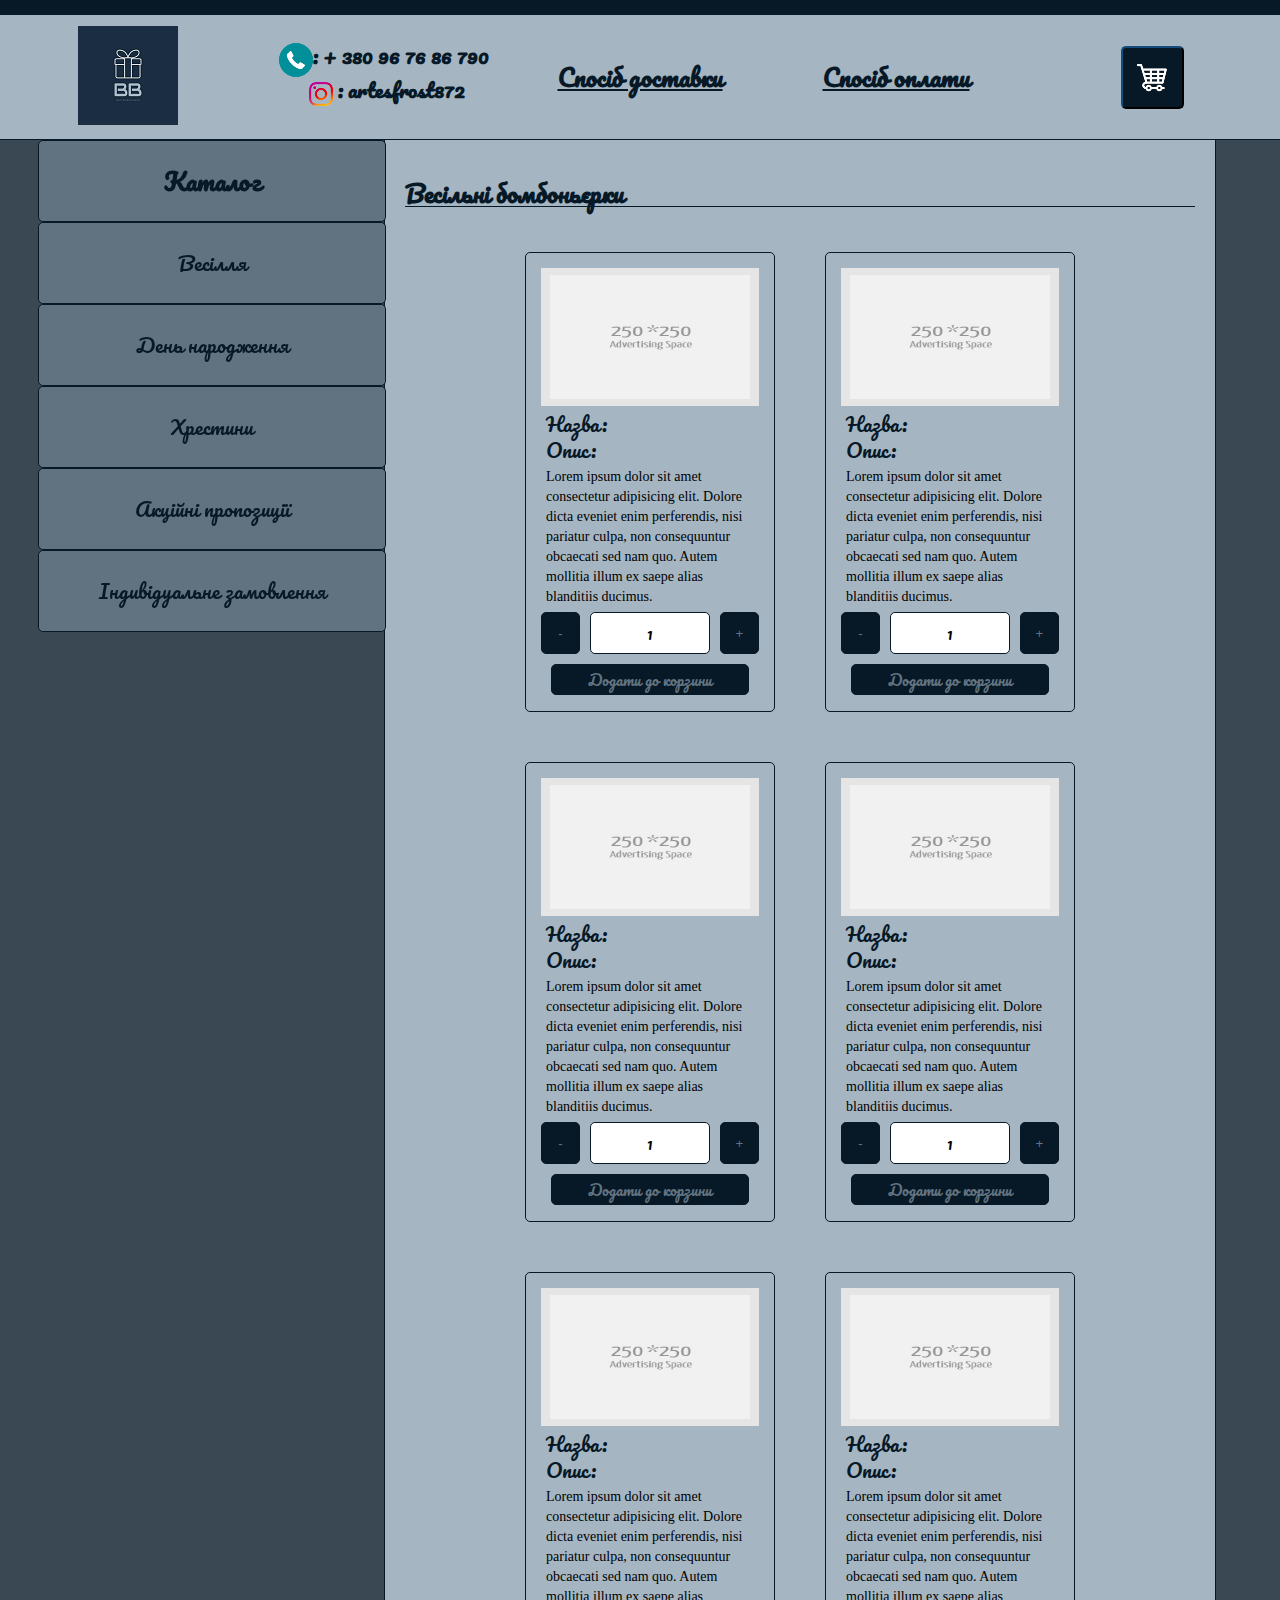
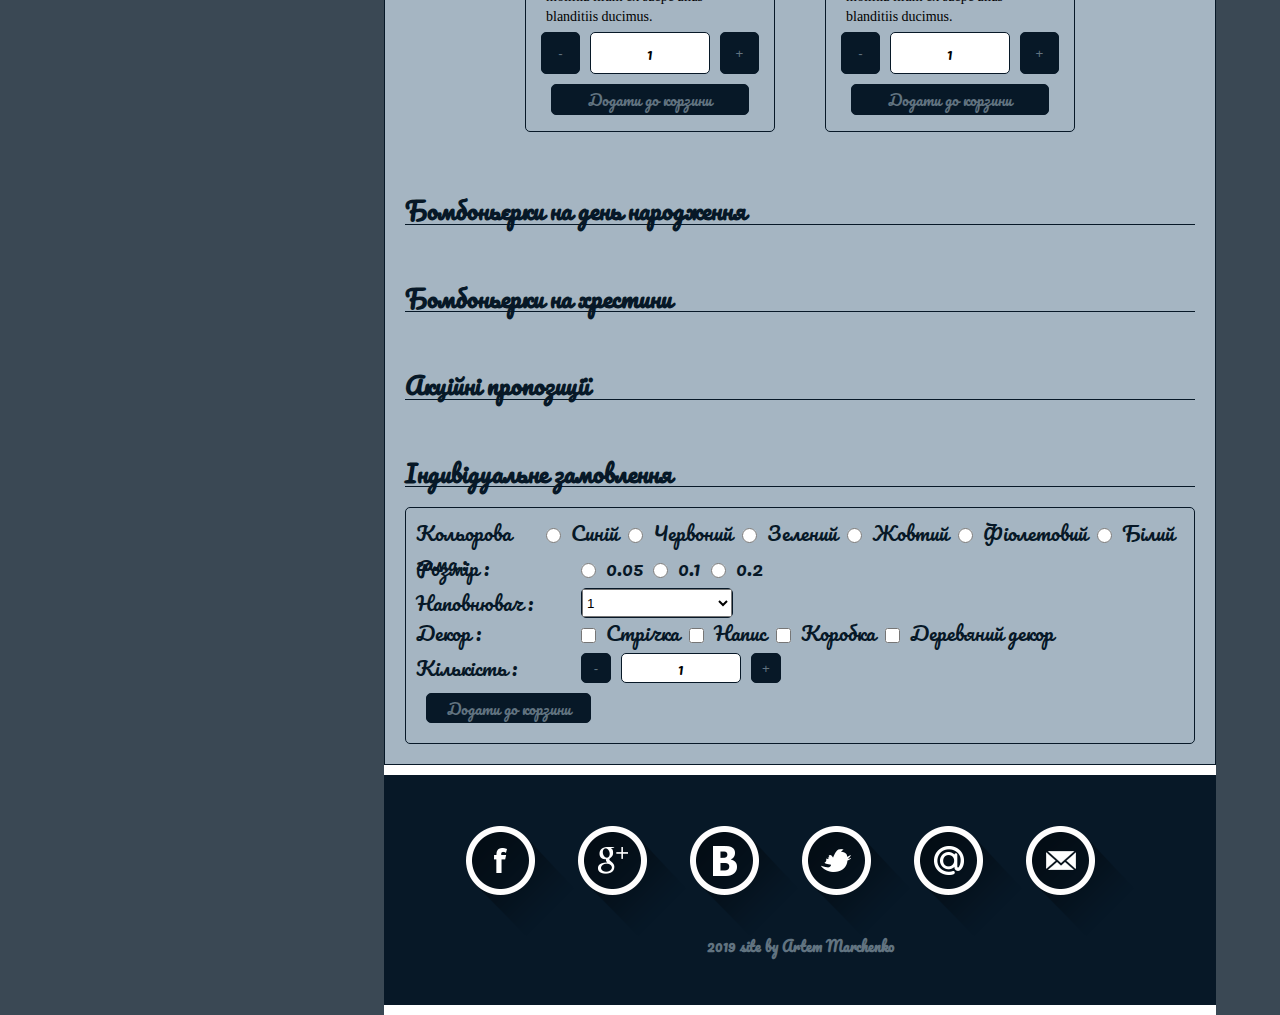
<file: my_hw/index1.html>
<!DOCTYPE html>
<html lang="en">
<head>
    <meta charset="UTF-8">
    <title>My shop</title>
    <link rel="stylesheet" href="css/reset.css">
    <link href="https://fonts.googleapis.com/css?family=Pacifico&display=swap&subset=cyrillic" rel="stylesheet">
    <link rel="stylesheet" href="css/font_style.css">
    <link rel="stylesheet" href="css/style1.css">

</head>
<body>
    <header id="pageHeader">
        <div class="container">
                <div class="logoHeader">
                        <a href="index.html">
                                <img src="img/Logo_100_100.png">
                        </a>
                </div>
                <div class="socialHeader">
                        <div class="social_top_menu">
                                <img src="img/social/phone4.png">
                                <h1  class=" phone_for_top_menu"> : + 380 96 76 86 790</h1>
                        </div>
                        <div class="social_top_menu">
                                <img src="img/social/inst2.png">
                                <h1  class=" inst_for_top_menu" > : artesfrost872</h1>
                        </div>
                </div>
                <nav class="menu_top">
                        <ul>
                            <li><a href=""><h1>Спосіб доставки</h1></a></li>
                            <li><a href=""><h1 >Спосіб оплати</h1></h1></a></li>
                        </ul>
                </nav>
                <div class="cartHeader">
                     <input type="button" class="button_for_cart"> 
                </div>
        </div>
    </header>
    <article id="mainArticle">
        <div>
            <div class="category_style">
                <h1 class="h1_style under_border h1_main_style" id="Wedding_sweets">Весільні бомбоньєрки</h1>
                <div class="merid_bb_category" >
                        <!-- -------------------------------------- -->
                        <div class="product_items">
                            <img src="img/advertising.jpg">
                            <div class="info_for_products">
                                <h2>Назва: </h2>
                                <h2>Опис: </h2>
                                <p>Lorem ipsum dolor sit amet consectetur adipisicing elit. Dolore dicta eveniet enim perferendis, 
                                nisi pariatur culpa, non consequuntur obcaecati sed nam quo. Autem mollitia illum ex saepe alias blanditiis ducimus.</p>
                            </div>
                            <div class="button_in_cart">
                                <div>
                                    <button>-</button>
                                    <input type="text" value="1"/>
                                    <button>+</button>
                                </div>
                            </div>
                            <input class="add_to_card" type="button" value="Додати до корзини"> 
                        </div>
                        <!-- -------------------------------------- -->
                        <div class="product_items">
                            <img src="img/advertising.jpg">
                            <div class="info_for_products">
                                <h2>Назва: </h2>
                                <h2>Опис: </h2>
                                <p>Lorem ipsum dolor sit amet consectetur adipisicing elit. Dolore dicta eveniet enim perferendis, 
                                nisi pariatur culpa, non consequuntur obcaecati sed nam quo. Autem mollitia illum ex saepe alias blanditiis ducimus.</p>
                            </div>
                            <div class="button_in_cart">
                                <div>
                                    <button>-</button>
                                    <input type="text" value="1"/>
                                    <button>+</button>
                                </div>
                            </div>
                            <input class="add_to_card" type="button" value="Додати до корзини"> 
                        </div>
                        <!-- -------------------------------------- -->
                        <div class="product_items">
                            <img src="img/advertising.jpg">
                            <div class="info_for_products">
                                <h2>Назва: </h2>
                                <h2>Опис: </h2>
                                <p>Lorem ipsum dolor sit amet consectetur adipisicing elit. Dolore dicta eveniet enim perferendis, 
                                nisi pariatur culpa, non consequuntur obcaecati sed nam quo. Autem mollitia illum ex saepe alias blanditiis ducimus.</p>
                            </div>
                            <div class="button_in_cart">
                                <div>
                                    <button>-</button>
                                    <input type="text" value="1"/>
                                    <button>+</button>
                                </div>
                            </div>
                            <input class="add_to_card" type="button" value="Додати до корзини"> 
                        </div>
                        <!-- -------------------------------------- -->
                        <div class="product_items">
                            <img src="img/advertising.jpg">
                            <div class="info_for_products">
                                <h2>Назва: </h2>
                                <h2>Опис: </h2>
                                <p>Lorem ipsum dolor sit amet consectetur adipisicing elit. Dolore dicta eveniet enim perferendis, 
                                nisi pariatur culpa, non consequuntur obcaecati sed nam quo. Autem mollitia illum ex saepe alias blanditiis ducimus.</p>
                            </div>
                            <div class="button_in_cart">
                                <div>
                                    <button>-</button>
                                    <input type="text" value="1"/>
                                    <button>+</button>
                                </div>
                            </div>
                            <input class="add_to_card" type="button" value="Додати до корзини">    
                            </div>
                        <!-- -------------------------------------- -->
                        <div class="product_items">
                                <img src="img/advertising.jpg">
                                <div class="info_for_products">
                                    <h2>Назва: </h2>
                                    <h2>Опис: </h2>
                                    <p>Lorem ipsum dolor sit amet consectetur adipisicing elit. Dolore dicta eveniet enim perferendis, 
                                    nisi pariatur culpa, non consequuntur obcaecati sed nam quo. Autem mollitia illum ex saepe alias blanditiis ducimus.</p>
                                </div>
                                <div class="button_in_cart">
                                    <div>
                                        <button>-</button>
                                        <input type="text" value="1"/>
                                        <button>+</button>
                                    </div>
                                </div>
                                <input class="add_to_card" type="button" value="Додати до корзини">    
                                </div>
                        <!-- -------------------------------------- -->
                        <div class="product_items">
                                <img src="img/advertising.jpg">
                                <div class="info_for_products">
                                    <h2>Назва: </h2>
                                    <h2>Опис: </h2>
                                    <p>Lorem ipsum dolor sit amet consectetur adipisicing elit. Dolore dicta eveniet enim perferendis, 
                                    nisi pariatur culpa, non consequuntur obcaecati sed nam quo. Autem mollitia illum ex saepe alias blanditiis ducimus.</p>
                                </div>
                                <div class="button_in_cart">
                                    <div>
                                        <button>-</button>
                                        <input type="text" value="1"/>
                                        <button>+</button>
                                    </div>
                                </div>
                                <input class="add_to_card" type="button" value="Додати до корзини">    
                                </div>
                        <!-- -------------------------------------- -->
                    </div>
            </div>
            <div class="category_style">
                <h1  class="h1_style under_border h1_main_style" id="birthday_sweets">Бомбоньєрки на день народження</h1>
            </div>
            <div class="category_style">
                <h1 class="h1_style under_border h1_main_style" id="dfgdfg">Бомбоньерки на хрестини</h1>
            </div>
            <div class="category_style">
                <h1 class="h1_style under_border h1_main_style" id="promotional_sweets">Акційні пропозиції</h1>
            </div>
            <div class="category_style">
                <h1 class="h1_style under_border h1_main_style" id="Individual_order">Індивідуальне замовлення</h1>
                <div class="Individual_order_form">
                    <form>
                            <div>
                                <div class="category_for_Individual_order">
                                    <h5>Кольорова гама :</h5>
                                </div>
                                <div class="radio_box_for_order">
                                        <div >
                                                <input type="radio" id="blue_color_bb" name="color_bb">
                                                <label for="blue_color_bb"> Синій</label>
                                        </div>
                                        <div>
                                                <input type="radio" id="red_color_bb" name="color_bb">
                                                <label for="red_color_bb">Червоний</label>
                                        </div>
                                        <div>
                                                <input type="radio" id="green_color_bb" name="color_bb">
                                                <label for="green_color_bb">Зелений</label>
                                        </div>
                                        <div>
                                                <input type="radio" id="yellow_color_bb" name="color_bb">
                                                <label for="yellow_color_bb">Жовтий</label>
                                        </div>
                                        <div>
                                                <input type="radio" id="violet_color_bb" name="color_bb">
                                                <label for="violet_color_bb">Фіолетовий</label>
                                        </div>
                                        <div>
                                                <input type="radio" id="white_color_bb" name="color_bb">
                                                <label for="white_color_bb">Білий</label>
                                        </div>
                                </div>
                            </div> 
                            <div>
                                <div class="category_for_Individual_order">
                                    <h5>Розмір :</h5>
                                </div>
                                <div class="radio_box_for_order">
                                        <div>
                                                <input type="radio" id="volume_0-0_5_bb" name="volume_bb">
                                                <label for="volume_0-0_5_bb">0.05</label>
                                        </div>
                                        <div>
                                                <input type="radio" id="volume_0-1_bb" name="volume_bb">
                                                <label for="volume_0-1_bb">0.1</label>
                                        </div>
                                        <div>
                                                <input type="radio" id="volume_0-2_bb" name="volume_bb">
                                                <label for="volume_0-2_bb">0.2</label>
                                        </div>
                                </div>
                            </div> 
                            <div>
                                <div class="category_for_Individual_order">
                                    <h5>Наповнювач :</h5>
                                </div>
                                <div class="select_box_for_order">
                                            <select name="napovn">
                                                    <option disabled>Оберіть наповнювач</option>
                                                    <option>1</option>
                                                    <option>2</option>
                                                    <option>3</option>
                                                    <option>4</option>
                                                </select>
                                </div>
                            </div> 
                            <div>
                                <div class="category_for_Individual_order">
                                    <h5>Декор :</h5>
                                </div>
                                <div class="check_box_for_order">
                                        <div>
                                            <input type="checkbox" id="dekor_bb_lent" name="dekor_bb" value="dekor_bb_lent">
                                            <label for="dekor_bb_lent">Стрічка</label>
                                        </div>
                                        <div>
                                            <input type="checkbox" id="dekor_bb_inscription" name="dekor_bb" value="dekor_bb_inscription">
                                            <label for="dekor_bb_inscription">Напис</label>
                                        </div>
                                        <div>
                                            <input type="checkbox" id="dekor_bb_box" name="dekor_bb" value="dekor_bb_box">
                                            <label for="dekor_bb_box">Коробка</label>
                                        </div>
                                        <div>
                                            <input type="checkbox" id="dekor_bb_forest_el" name="dekor_bb" value="dekor_bb_forest_el">
                                            <label for="dekor_bb_forest_el">Деревяний декор</label>
                                        </div>
                                </div>
                            </div>
                            <div>
                                <div class="category_for_Individual_order">
                                    <h5>Кількість :</h5>
                                </div>
                                <div>
                                    <div class="button_in_cart">
                                        <div>
                                            <button>-</button>
                                            <input type="text" value="1"/>
                                            <button>+</button>
                                        </div>
                                    </div>
                                </div>
                            </div> 
                            <div>
                            <input class="ind_order_button" type="button" value="Додати до корзини"> 
                            </div> 
                        </form>
                    </div>
            </div>
        </div>
    </article>
    <nav id="mainNav">
            <div class="nav1">
            </div>
            <div class="menuNavigation ">
                <div>
                    <h1 class="h1_style">Каталог</h1>
                    <nav id="menu_scroll">
                        <ul>
                            <li><a href="#Wedding_sweets">Весілля</a></li>
                            <li><a href="#birthday_sweets">День народження</a></li>
                            <li><a href="#dfgdfg">Хрестини</a></li>
                            <li><a href="#promotional_sweets">Акційні пропозиції</a></li>
                            <li><a href="#Individual_order">Індивідуальне замовлення</a></li>
                        </ul>
                    </nav>
            </div>
    </nav>
    <div id="siteAds"></div>
    <footer id="pageFooter"> 
        <div>
            <a href="https://www.facebook.com/">
                <img src="img/social/FB.png">
            </a>
            <a href="https://www.google.com.ua/">
                <img src="img/social/G.png">
            </a>
            <a href="https://www.vk.com">
                <img src="img/social/VK.png">
            </a>
            <a href="">
                <img src="img/social/Twitter.png">
            </a>
            <a href="https://twitter.com">
                <img src="img/social/mail.png">
            </a>
            <a>
                <img src="img/social/Post.png">
            </a>
        </div>
        <div>
        <h3>2019 site by Artem Marchenko</h3>
        </div>
    </footer>
    <script type="text/javascript" src="https://ajax.googleapis.com/ajax/libs/jquery/1.10.1/jquery.min.js"></script>
    <script src="app_scrol.js"></script>
</body>
</html>
</file>
<file: my_hw/css/font_style.css>
h1,h3,h2,h5,blockquote,a,label {
    font-family: Pacifico; 
    font-style: normal; 
    font-variant: normal;
    color: #071827;
}  
h1,h3 {
    font-weight: 700; 
}
h1 { 
    font-size: 24px; 
    line-height: 26.4px; 
}
h3 { 
    font-size: 14px; 
    line-height: 15.4px; 
    color: #617380;
}
h2{
    font-size: 20px; 
    line-height: 15.4px;
    padding: 5px;
}
h5{
    font-size: 20px; 
    line-height: 15.4px;
}
p,a,blockquote {
    font-weight: 400; 
}
p { 
    margin: 5px;
    font-size: 14px; 
    line-height: 20px; 
} 
blockquote { 
    font-size: 21px; 
    line-height: 30px; } 
a { 
    font-size: 14px; 
    line-height: 18.5714px; 
}
label {
    font-size: 20px;
}
</file>
<file: my_hw/css/style1.css>
body {
    display: grid;
    grid-template-areas:
    "header header header"
    "nav article ads"
    "nav footer ads";
    grid-template-rows: 140px 1fr 250px;
    grid-template-columns:25% 70% 5%;
    margin: 0;
}
header, footer, article, nav, div {
    box-sizing: border-box;
    }
#pageHeader {
    grid-area: header;
    border-top: 15px solid#071827;
    border-bottom:1px solid#071827;
}
#pageFooter {
    grid-area: footer;
    background-color: #071827;
    color: #617380;
    display: flex;
    flex-direction: column;
    Justify-content:center;
    align-items:center;
    border-top:10px solid white;
    border-bottom:10px solid white;
}
#mainArticle {
    grid-area: article;
    background-color: #A5B5C2;
    border-left:1px solid #071827;
    border-right:1px solid #071827;
    border-bottom:1px solid #071827;
}
#mainNav {
    grid-area: nav;
    display: grid;
    grid-template-columns:20% 80% ;
    grid-template-rows: 10% 90%;
    grid-template-areas:
    "nav1 menunav";
    background-color: #3A4854;
}
.nav1 {
    grid-area: nav1;
}
.menuNavigation {
    grid-area: menunav;
}

#siteAds {
    grid-area: ads;
    background-color: #3A4854;
}
.container {
    display: flex;
    flex-direction: row;
    justify-content: flex-start;
    height: 100%;
    flex-grow:1;
}
/* ------------------------------------------------------------------------------------Header-----------------------------------------------------------------------------------+- */
.logoHeader, .socialHeader,.menu_top,.cartHeader{
    display: flex;
    Justify-content:center;
    align-items:center;
    background-color: #A5B5C2;
}
.logoHeader, .socialHeader,.cartHeader{
    width: 20%;
}
.menu_top {
    width: 40%;
}
.menu_top ul{
    display: flex;
    Justify-content:flex-start ;
    flex-direction: row;
    Justify-content:flex-start ;
    width: 100%;
    height: 100%;
}
.menu_top ul li{
    display: flex;
    width: 100%;
    height: 100%;
    align-items:center;
}
.menu_top ul li a{
    display: flex;
    width: 100%;
    height: 100%;
    Justify-content:center;
    align-items:center;
    color: #071827;
}
.socialHeader {
    flex-direction: column;
}
.button_for_cart{
    width: 63px;
    height: 63px;
    background-position: center;
    background-repeat: no-repeat;
    background-color: #071827;
    background-image: url(../img/cart4.png);
    border-color: #071827;
    border-radius: 5px;
}
.button_for_cart:hover {
    width: 65px;
    height: 65px;
    background-image: url(../img/cart4_3.png);
}
.social_top_menu {
    display: flex;
    flex-direction: row;
}
.menu_top h1:hover {
    font-size: 25px; 
}
/* ------------------------------------------------------------------------------------BODY------------------------------------------------------------------------------------ */
.catalogProducts, .products2, .products3 {
    display: flex;
    Justify-content:center;
    align-items:center;
    width: 100%;

}
.products3, .products2{
    flex-direction: row;
}
.catalogProducts {
    flex-direction: column;
}
.products3 div, .products2 div {
    border: 1px solid#071827;
    border-radius: 5px;
    padding-left: 13px;
    padding-top: 11px;
    margin: 30px;
}
.products3 div {
    width: 300px;
    height: 300px;
    box-sizing: border-box;
}
.products2 div {
    width: 388px;
    height: 280px;
}
.category_style  {
    padding-top: 20px;
}
.h1_style {
    /* font-size: 24px;
    font-family: 'Pacifico', cursive; ; */
    color: #071827;
}
.h1_main_style {
    margin: 20px;
}
.under_border {
border-bottom:1px solid #071827;
}
/* ------------------------------------------------------------------------------------leftMenu------------------------------------------------------------------------------------ */
.menuNavigation {
    position: sticky;
    top: 0;
    color: #071827;
    display: flex;
    flex-direction:column;
}
.menuNavigation li, .menuNavigation h1 {
    border:1px solid #071827;
    border-radius: 5px;
    width: 100%;
    height: 80px;
    display: flex;
    align-items:center;
    flex-direction:column;
    justify-content: center;
    background-color: #617380
    
}
.menuNavigation div nav a {
    width: 100%;
    height: 100%;
    font-size: 20px;
    display: flex;
    align-items:center;
    justify-content: center;
    text-decoration: none;
    background-color: #617380 ;
    border-radius: 5px;
}
#menu_scroll a:hover{
    border:2px solid #071827;
    border-radius: 5px;
    width: 102%;
    height: 102%;
    background-color: #617380;
}
/* ------------------------------------------------------------------------------------merid_bb_category------------------------------------------------------------------------------------ */

.button_in_cart {
    display: flex;
    flex-direction: column;
    
}
.button_in_cart div{
    width: 100%;
    display: flex;
    flex-direction: row;
    justify-content: center;
    align-content:center; 
}
.add_to_card, .ind_order_button{
    margin: 10px;
    color: #617380;
    background-color: #071827;
    border: 1px solid #071827;
    border-radius: 5px;
    font-family: Pacifico; ;
    font-size: 15px;
    
}
.add_to_card:hover, .ind_order_button:hover{
    color: #071827;
    background-color: #617380;
}

/* ---------------------------------------------------------------forms-ind-order--------------------------------------------------------------- */
.Individual_order_form {
    display: flex;
    flex-direction: column;
    align-content:center; 
    border: 1px solid #071827;
    border-radius: 5px;
    margin: 20px;
    padding: 10px; 
}
.Individual_order_form div{
    display: flex;
    flex-direction: row;
    box-sizing: border-box; 
}
.category_for_Individual_order{
    width: 165px;
    height: 30px;
}
.category_for_Individual_order h5, .radio_box_for_order label, .check_box_for_order label{
    line-height: 30px;
    margin-right: 10px;
}
.radio_box_for_order input, .check_box_for_order input{
    margin: 10px 10px 10px 0 ;
    width: 15px;
    height: 15px;
}
.ind_order_button {
    margin-top:10px;
    width: 165px;
    height: 30px;
    border: 1px solid #071827;
    border-radius: 5px;
}
.button_in_cart button{
    width: 30px;
    height: 30px;
    border: 1px solid #071827;
    border-radius: 5px;
    color:#617380;
    background-color:#071827;
}
.button_in_cart button:hover{
    color:#071827;
    background-color:#617380;
}
.button_in_cart input{
    margin: 0 10px ;
    width: 160px;
    height: 30px;
    border: 1px solid #071827;
    border-radius: 5px;
    font-family: Pacifico; 
    font-size: 15px;
    text-align: center;
    box-sizing: border-box;
}
.select_box_for_order {
    border: 1px solid #071827;
    border-radius: 5px;
}
.select_box_for_order option {
    font-family: Pacifico; 
    font-size: 15px;
}
.merid_bb_category {
    display: flex;
    justify-content:center;
    flex-direction: row;
    flex-wrap: wrap;
}
.product_items {
    flex-basis: 380px;
    padding: 15px;
    box-sizing: border-box;
    border: 1px solid #071827;
    border-radius: 5px;
    margin: 25px;
    display: flex;
    flex-direction: column;
    align-content:center;
    width: 380px;
    height: 550px;
}
.product_items button{
    width: 42px;
    height: 42px;
}
.product_items input {
    height: 42px;
}
.product_items img {
    width: 348px;
    height: 278px;
    margin-bottom: 5px;
}
@media (min-width: 1600px) and (max-width: 1890px) {
    .product_items {
        flex-basis: 250px;
        width: 300px;
        height: 500px;
    }
    .product_items img {
        width: 268px;
        height: 198px;
        margin-bottom: 5px;
    }
}
@media (min-width: 1152px) and (max-width: 1600px) {

    .product_items {
        flex-basis: 250px;
        width: 250px;
        height: 460px;
    }
    .product_items img {
        width: 218px;
        height: 138px;
        margin-bottom: 5px;
    }
    .button_in_cart input{
        width: 120px;
    }
    .phone_for_top_menu, .inst_for_top_menu{
        font-size:20px;
    }
    #mainNav {
        grid-template-columns:10% 90% ;
    }
    body {
        grid-template-columns:30% 65% 5%;
    }
}
</file>
